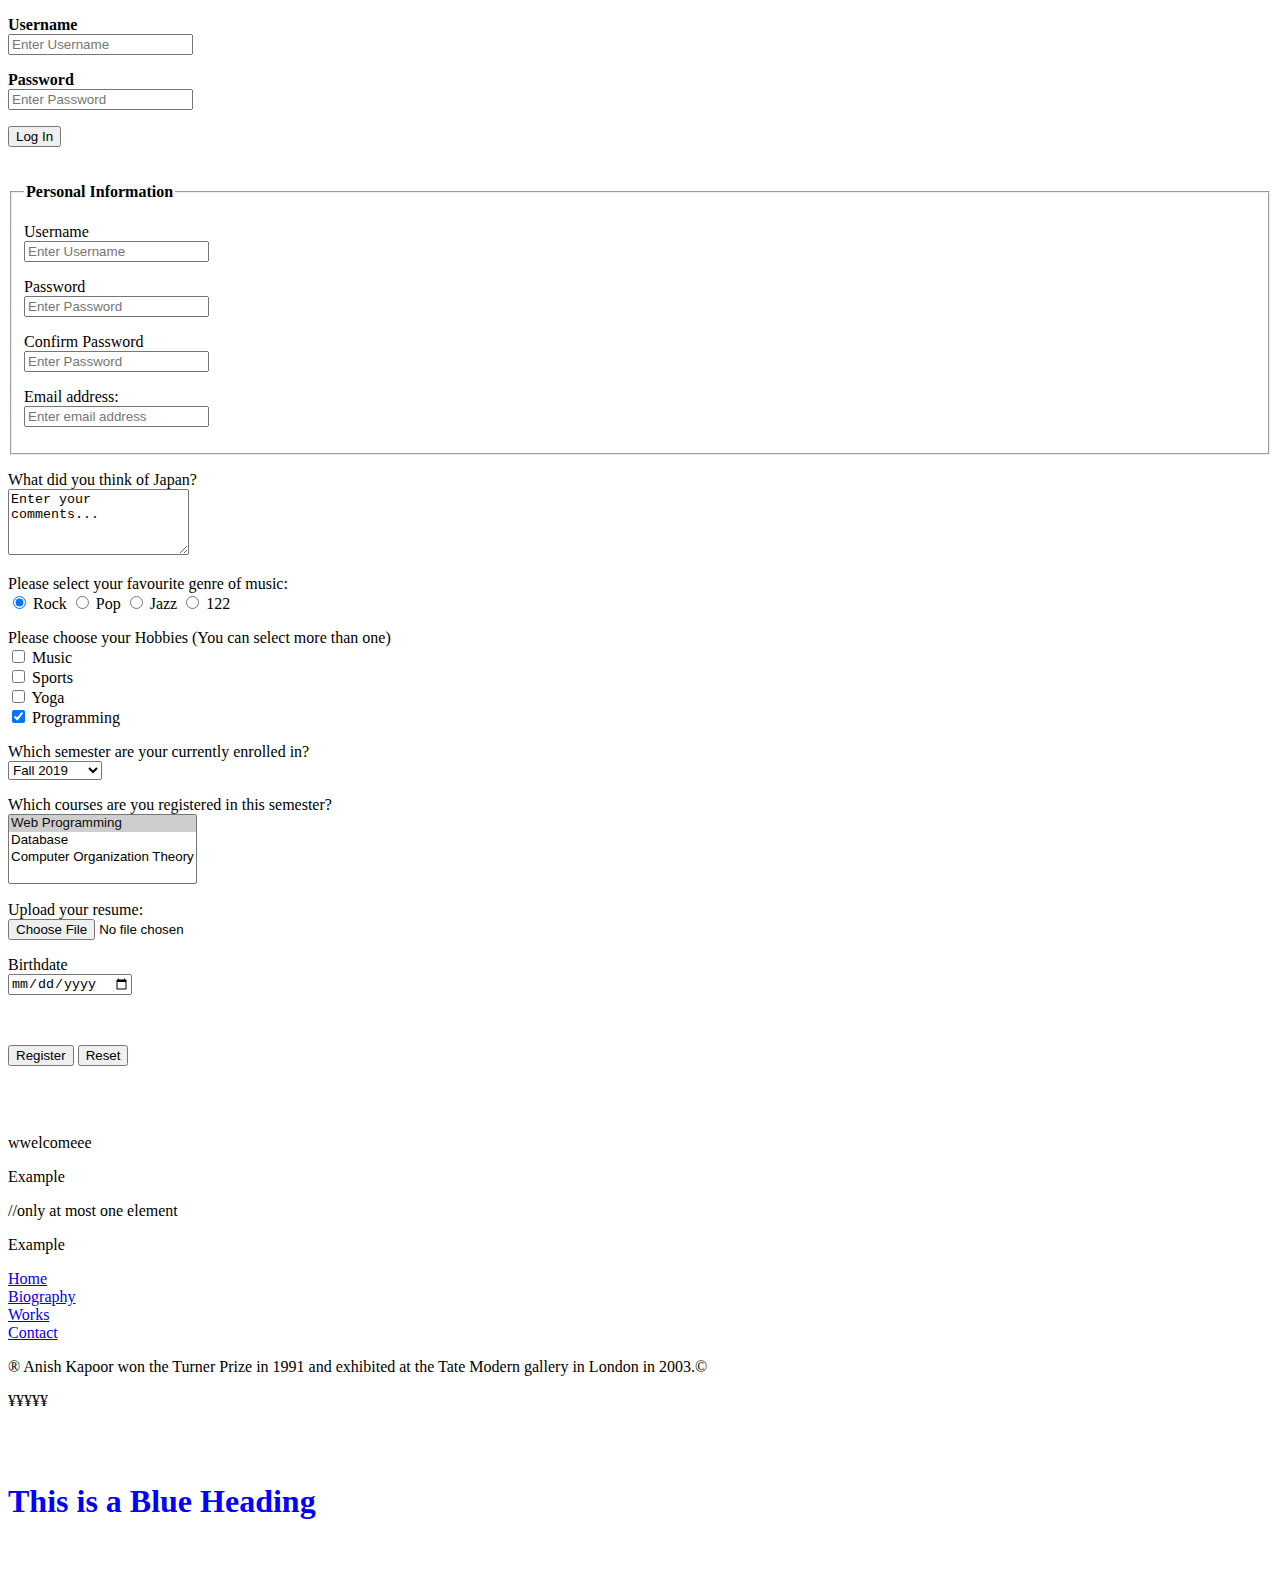
<file: M19W75012/M19W7012/index.html>
﻿<!DOCTYPE html>
<title>welcome</title>

<body>

<form action="process.php" method="post"> 
<p><b>Username</b><br/> 
<input type="text" placeholder="Enter Username" name="username" maxlength="10">  </p> 
<p><b>Password</b><br> 
<input type="password" placeholder="Enter Password"  name="password"></p> 
<input type="submit" value="Log In"> </form>
<br><br>


<form action="process.php" method="GET"> 
<fieldset > <legend> <b>Personal Information </b> </legend>
<p>Username <br/> 
<input type="text" placeholder="Enter Username" name="username">  
</p> 
<p>Password<br/> 
<input type="password" placeholder="Enter Password"  name="password"> </p> 
<p>Confirm Password<br/> 
<input type="password" placeholder="Enter Password"  name="confirm-password"> </p>

<p>Email address:</br> <input type="email" name="email-address" placeholder="Enter email address" /> </p>
</fieldset>
<p>What did you think of Japan? <br/> 
<textarea name="comments" cols="20" rows="4"  maxlength="50">Enter your comments...</textarea> </p>

<p>Please select your favourite genre of music:<br /> 
<input type="radio" name="genre" value="rock" checked="checked" /> Rock 
<input type="radio" name="genre" value="pop" /> Pop 
<input type="radio" name="genre" value="jazz" /> Jazz 
<input type="radio" name="genre" value="123" /> 122 </p>

<p>Please choose your Hobbies (You can select more than one) <br />
<input type="checkbox" name="hobby1" value="music"> Music <br> 
<input type="checkbox" name="hobby2" value="sports"> Sports<br> 
<input type="checkbox" name="hobby3" value="yoga"> Yoga<br>
<input type="checkbox" name="hobby4" value="programming" checked> Programming <br>

<p>Which semester are your currently enrolled in?<br/> 
<select name="semester"> 
<option value="fall2019">Fall 2019</option> 
<option value="spring2020">Spring 2020</option> 
<option value="fall2020">Fall 2020</option> </select> </p>

<p>Which courses are you registered in this semester?<br/> 
<select name="course-registered" multiple="multiple"> 
<option value="web-programming" selected="selected">Web Programming</option> 
<option value="database">Database</option> 
<option value="computer-organization-theory">Computer Organization Theory</option> 
</select> </p>

<p>Upload your resume:<br/> <input type="file" name="resume" /><br/> </p>

<p>Birthdate<br/> <input type="date" name="bday"/> </p>

<br>
<p> <input type="submit" value="Register" /> 
<input type="reset" /> </p>   
</form>




<br><br>

<!-- Here is paragraph about Nepal …Comments are not displayed in the browser --> <p> wwelcomeee</p> 
<div id="header"> 
<p id=“example” > Example </p> //only  at most one element
<p class=“example”>Example</p
<ul> <li><a href="index.html">Home</a></li> 
<li><a href="biography.html">Biography</a></li> 
<li><a href="works.html">Works</a></li> 
<li><a href="contact.html">Contact</a></li> 
</ul> </div> 
<!-- end of header -->

<p>&reg; Anish Kapoor won the Turner Prize in 1991 and exhibited at the 
<span class="gallery">Tate Modern</span> 
gallery in London in 2003.&copy</p>
<p>&yen&yen&yen&yen&yen</p>
<br><br>

<h1 style="color: blue;">This is a Blue Heading</h1>

<br><br>

</body>
</html>
</file>
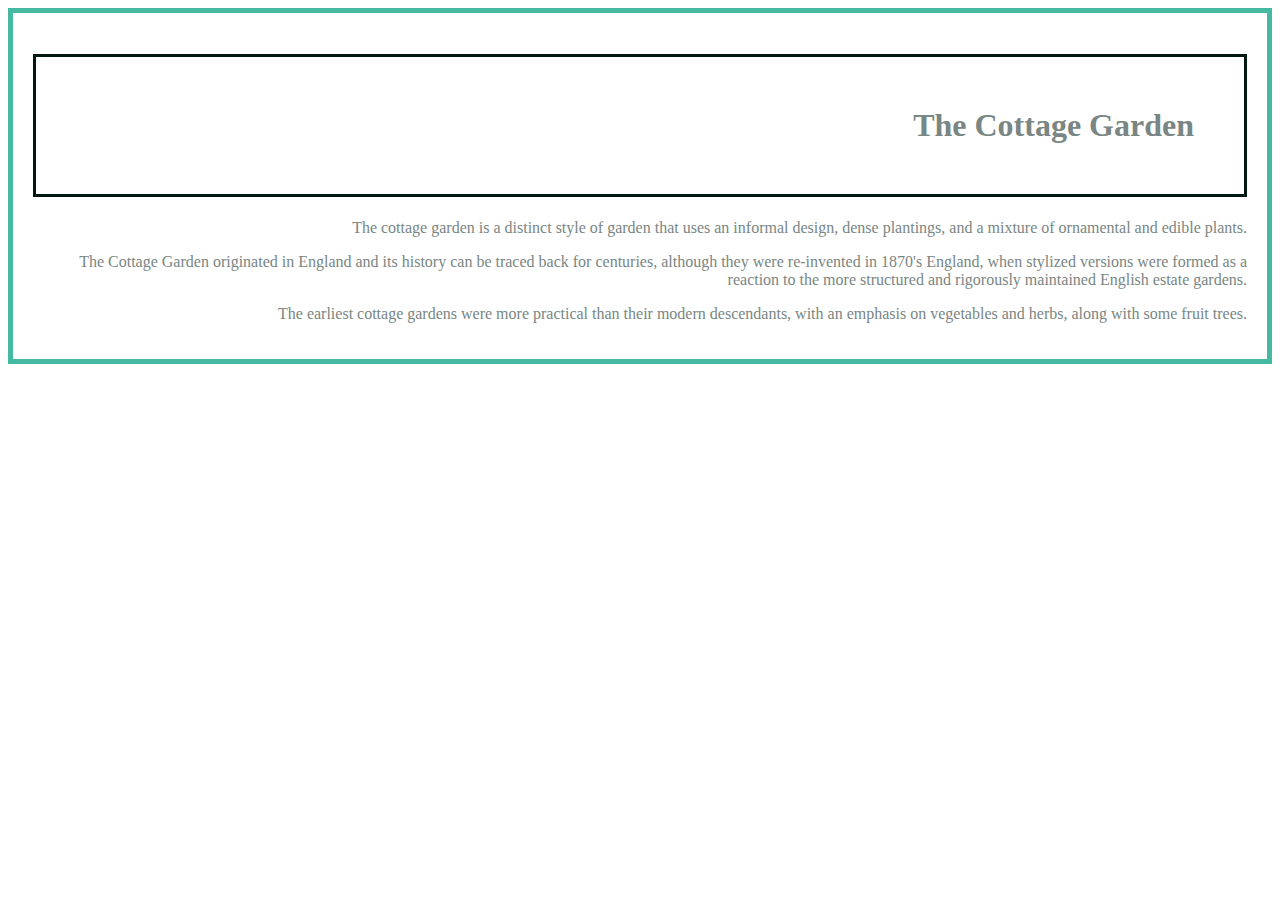
<file: 12.15.html>
<!DOCTYPE html> 
<html> 
<head>
<title>Understanding CSS</title>
<style>
body {
font-family: Georgia, serif; color: #798683; border: 5px solid #46b9a2; padding: 20px; text-align: right;}
h1 {
border: 3px solid #001a13; padding: 50px; text-align: right;}

</style>
</head> <body>
<h1>The Cottage Garden</h1> 
<p>The cottage garden is a distinct style of garden that uses an informal design, dense plantings, and a mixture of ornamental and edible plants.</p> <p>The Cottage Garden originated in England and its history can be traced back for centuries, although they were re-invented in 1870's England, when stylized versions were formed as a reaction to the more structured and rigorously maintained English estate gardens.</p> <p>The earliest cottage gardens were more practical than their modern descendants, with an emphasis on vegetables and herbs, along with some fruit trees.
</p> 
</body> </html>
</file>
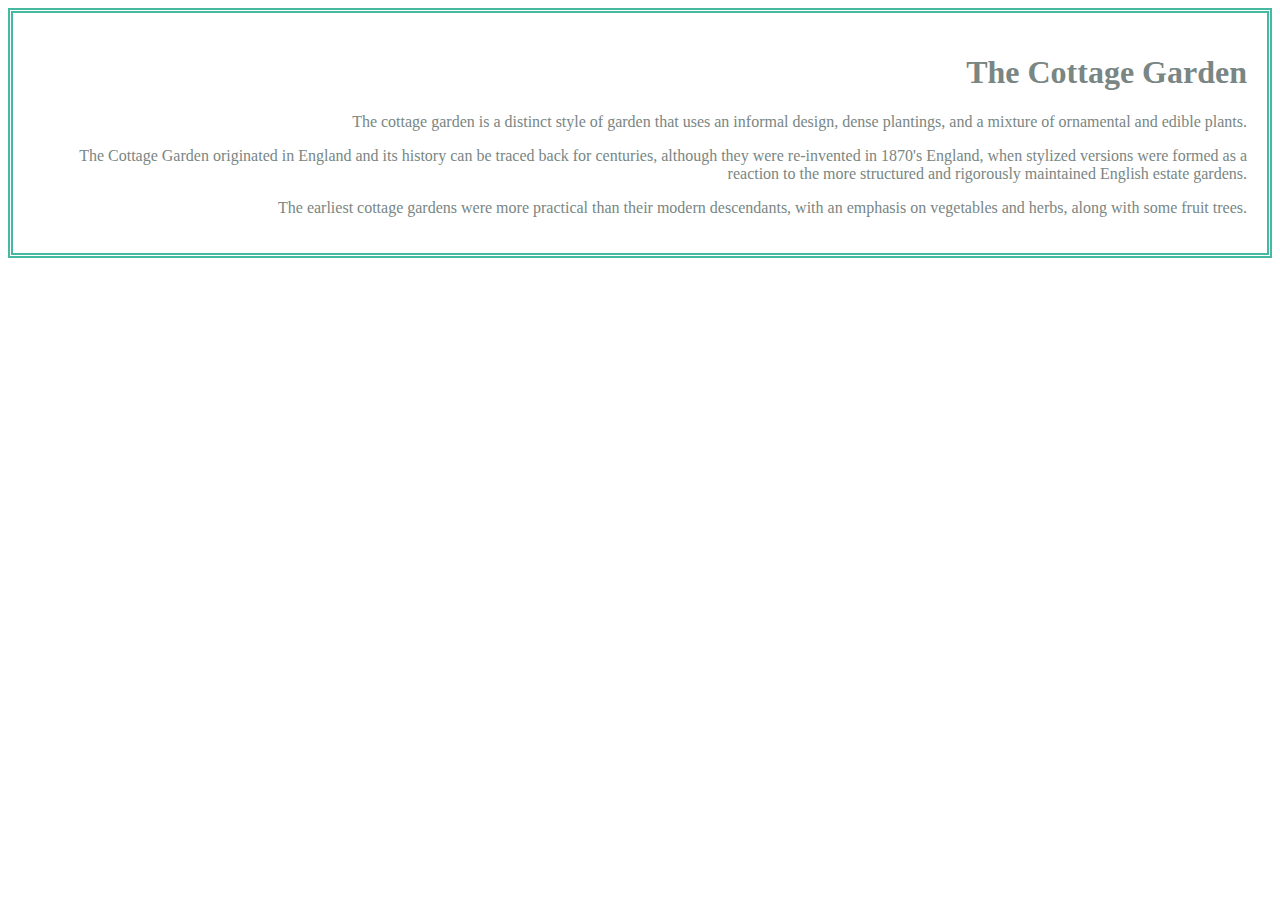
<file: 12.15/12.15.html>
<!DOCTYPE html> 
<html> 
<head>
<title>Understanding CSS</title>
<style>
body {
font-family: Georgia, serif; color: #798683; border: thick double #46b9a2; padding: 20px; text-align: right;}
h1,p {
border-top-left-radius: 10px; border-top-right-radius: 10px; 
border-bottom-right-radius: 10px; border-bottom-left-radius: 10px; }

</style>
</head> <body>
<h1>The Cottage Garden</h1> 
<p>The cottage garden is a distinct style of garden that uses an informal design, dense plantings, and a mixture of ornamental and edible plants.</p> <p>The Cottage Garden originated in England and its history can be traced back for centuries, although they were re-invented in 1870's England, when stylized versions were formed as a reaction to the more structured and rigorously maintained English estate gardens.</p> <p>The earliest cottage gardens were more practical than their modern descendants, with an emphasis on vegetables and herbs, along with some fruit trees.
</p> 
</body> </html>
</file>
